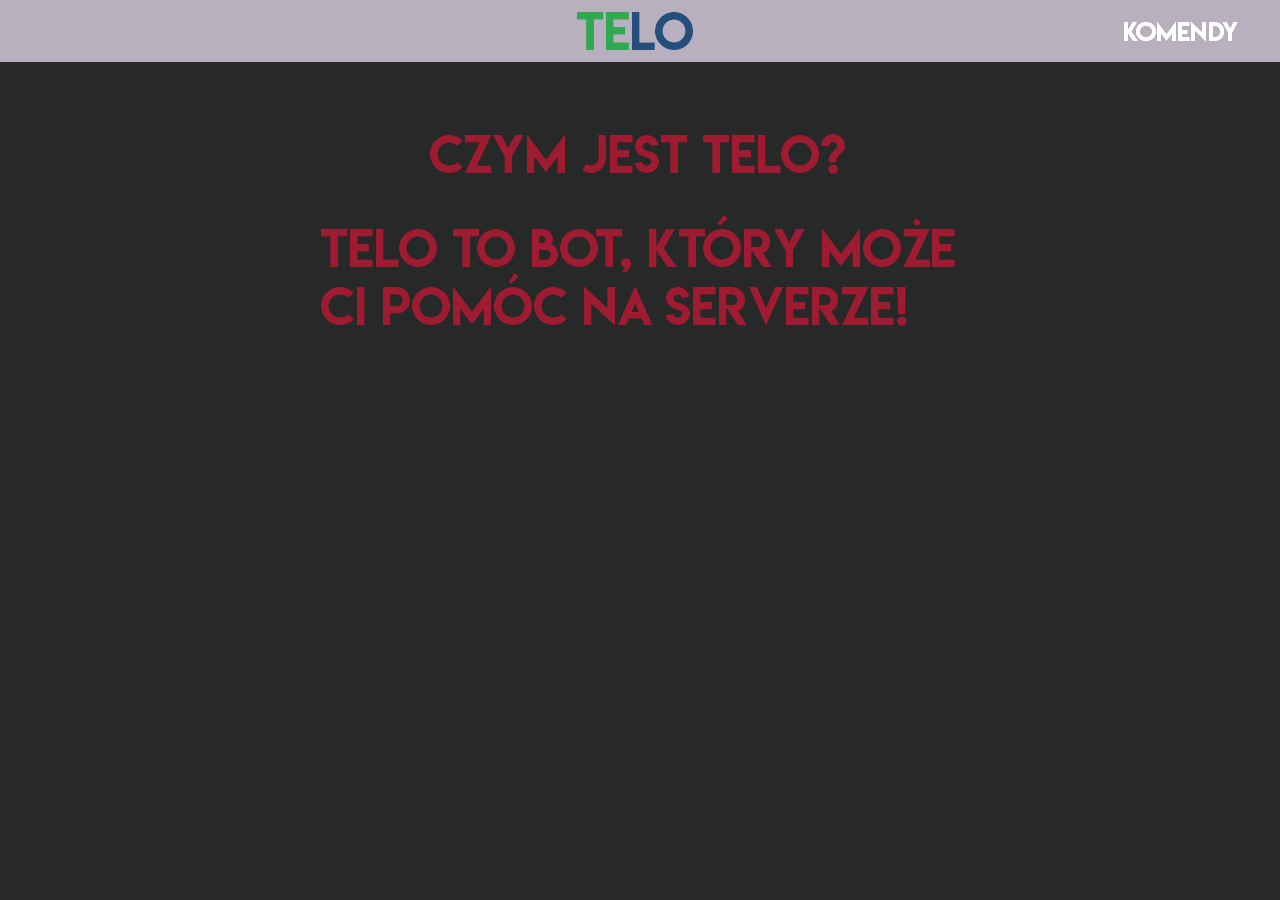
<file: index.html>
<!DOCTYPE html>
<html class="nojs html css_verticalspacer" lang="pl-PL">
 <head>

  <meta http-equiv="Content-type" content="text/html;charset=UTF-8"/>
  <meta name="generator" content="2018.1.0.386"/>
  <meta name="viewport" content="width=device-width, initial-scale=1.0"/>
  
  <script type="text/javascript">
   // Update the 'nojs'/'js' class on the html node
document.documentElement.className = document.documentElement.className.replace(/\bnojs\b/g, 'js');

// Check that all required assets are uploaded and up-to-date
if(typeof Muse == "undefined") window.Muse = {}; window.Muse.assets = {"required":["museutils.js", "museconfig.js", "jquery.watch.js", "require.js", "index.css"], "outOfDate":[]};
</script>
  
  <title>Telo</title>
  <!-- CSS -->
  <link rel="stylesheet" type="text/css" href="css/site_global.css?crc=444006867"/>
  <link rel="stylesheet" type="text/css" href="css/index.css?crc=187622469" id="pagesheet"/>
   </head>
 <body>

  <div class="clearfix borderbox" id="page"><!-- group -->
   <div class="clearfix grpelem" id="ppu201"><!-- column -->
    <div class="clearfix colelem" id="pu201"><!-- group -->
     <div class="browser_width grpelem" id="u201-bw">
      <div id="u201"><!-- simple frame --></div>
     </div>
     <a class="nonblock nontext" id="u204" href="komendy.html"><!-- state-based BG images --><div id="u204_states"><img alt="Komendy" src="images/blank.gif?crc=4208392903"/><div class="fluid_height_spacer"></div></div></a>
    </div>
    <img class="colelem" id="u192-4" alt="Czym jest Telo?" src="images/u192-4.png?crc=330652809" data-image-width="422"/><!-- rasterized frame -->
    <div class="clearfix colelem" id="pu195-4"><!-- group -->
     <img class="grpelem" id="u195-4" alt="Telo to bot, który może ci pomóc NA serverze!" src="images/u195-4.png?crc=4185905695" data-image-width="638"/><!-- rasterized frame -->
     <div class="clearfix grpelem" id="u198-3"><!-- content -->
      <p>&nbsp;</p>
     </div>
    </div>
   </div>
   <a class="nonblock nontext MuseLinkActive" id="u188-5" href="index.html"><!-- rasterized frame --><div id="u188-5-wrapper"><img id="u188-5_img" alt="Telo" src="images/u188-5-a.png?crc=405919822" data-image-width="128"/></div></a>
   <div class="verticalspacer" data-offset-top="394" data-content-above-spacer="335" data-content-below-spacer="106" data-sizePolicy="fixed" data-pintopage="page_fixedLeft"></div>
  </div>
  <div class="preload_images">
   <img class="preload" src="images/u204_states-r.png?crc=4031385463" alt=""/>
  </div>
  <!-- Other scripts -->
  <script type="text/javascript">
   // Decide whether to suppress missing file error or not based on preference setting
var suppressMissingFileError = false
</script>
  <script type="text/javascript">
   window.Muse.assets.check=function(c){if(!window.Muse.assets.checked){window.Muse.assets.checked=!0;var b={},d=function(a,b){if(window.getComputedStyle){var c=window.getComputedStyle(a,null);return c&&c.getPropertyValue(b)||c&&c[b]||""}if(document.documentElement.currentStyle)return(c=a.currentStyle)&&c[b]||a.style&&a.style[b]||"";return""},a=function(a){if(a.match(/^rgb/))return a=a.replace(/\s+/g,"").match(/([\d\,]+)/gi)[0].split(","),(parseInt(a[0])<<16)+(parseInt(a[1])<<8)+parseInt(a[2]);if(a.match(/^\#/))return parseInt(a.substr(1),
16);return 0},f=function(f){for(var g=document.getElementsByTagName("link"),j=0;j<g.length;j++)if("text/css"==g[j].type){var l=(g[j].href||"").match(/\/?css\/([\w\-]+\.css)\?crc=(\d+)/);if(!l||!l[1]||!l[2])break;b[l[1]]=l[2]}g=document.createElement("div");g.className="version";g.style.cssText="display:none; width:1px; height:1px;";document.getElementsByTagName("body")[0].appendChild(g);for(j=0;j<Muse.assets.required.length;){var l=Muse.assets.required[j],k=l.match(/([\w\-\.]+)\.(\w+)$/),i=k&&k[1]?
k[1]:null,k=k&&k[2]?k[2]:null;switch(k.toLowerCase()){case "css":i=i.replace(/\W/gi,"_").replace(/^([^a-z])/gi,"_$1");g.className+=" "+i;i=a(d(g,"color"));k=a(d(g,"backgroundColor"));i!=0||k!=0?(Muse.assets.required.splice(j,1),"undefined"!=typeof b[l]&&(i!=b[l]>>>24||k!=(b[l]&16777215))&&Muse.assets.outOfDate.push(l)):j++;g.className="version";break;case "js":j++;break;default:throw Error("Unsupported file type: "+k);}}c?c().jquery!="1.8.3"&&Muse.assets.outOfDate.push("jquery-1.8.3.min.js"):Muse.assets.required.push("jquery-1.8.3.min.js");
g.parentNode.removeChild(g);if(Muse.assets.outOfDate.length||Muse.assets.required.length)g="Brak niektórych plików na serwerze lub niektóre pliki na serwerze są nieprawidłowe. Wyczyść pamięć podręczną przeglądarki i spróbuj ponownie. Jeśli problem nie zniknie, skontaktuj się z autorem witryny.",f&&Muse.assets.outOfDate.length&&(g+="\nOut of date: "+Muse.assets.outOfDate.join(",")),f&&Muse.assets.required.length&&(g+="\nMissing: "+Muse.assets.required.join(",")),suppressMissingFileError?(g+="\nUse SuppressMissingFileError key in AppPrefs.xml to show missing file error pop up.",console.log(g)):alert(g)};location&&location.search&&location.search.match&&location.search.match(/muse_debug/gi)?
setTimeout(function(){f(!0)},5E3):f()}};
var muse_init=function(){require.config({baseUrl:""});require(["jquery","museutils","whatinput","jquery.watch"],function(c){var $ = c;$(document).ready(function(){try{
window.Muse.assets.check($);/* body */
Muse.Utils.transformMarkupToFixBrowserProblemsPreInit();/* body */
Muse.Utils.prepHyperlinks(true);/* body */
Muse.Utils.resizeHeight('.browser_width');/* resize height */
Muse.Utils.requestAnimationFrame(function() { $('body').addClass('initialized'); });/* mark body as initialized */
Muse.Utils.makeButtonsVisibleAfterSettingMinWidth();/* body */
Muse.Utils.fullPage('#page');/* 100% height page */
Muse.Utils.showWidgetsWhenReady();/* body */
Muse.Utils.transformMarkupToFixBrowserProblems();/* body */
}catch(b){if(b&&"function"==typeof b.notify?b.notify():Muse.Assert.fail("Error calling selector function: "+b),false)throw b;}})})};

</script>
  <!-- RequireJS script -->
  <script src="scripts/require.js?crc=7928878" type="text/javascript" async data-main="scripts/museconfig.js?crc=4286661555" onload="if (requirejs) requirejs.onError = function(requireType, requireModule) { if (requireType && requireType.toString && requireType.toString().indexOf && 0 <= requireType.toString().indexOf('#scripterror')) window.Muse.assets.check(); }" onerror="window.Muse.assets.check();"></script>
   </body>
</html>
</file>
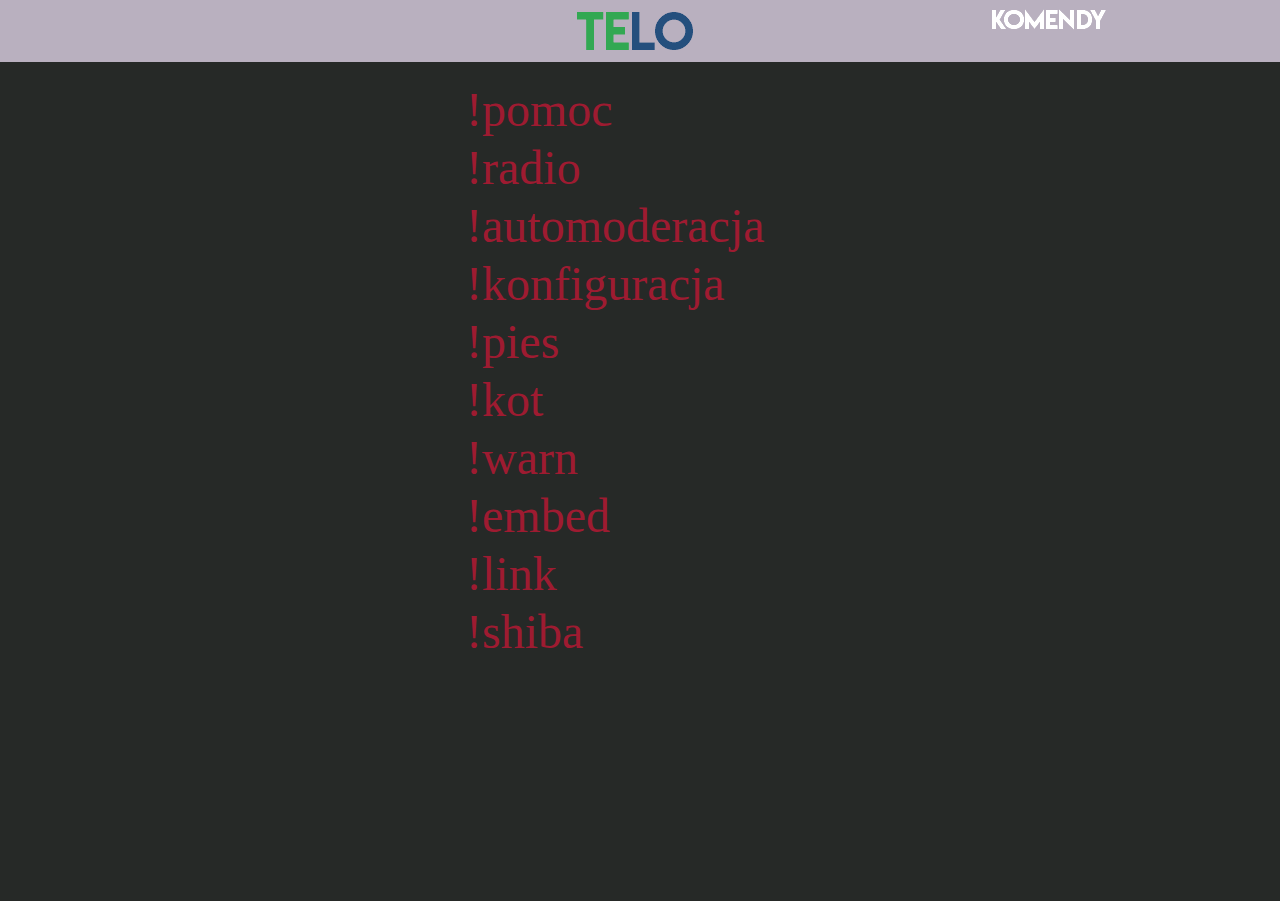
<file: komendy.html>
<!DOCTYPE html>
<html class="nojs html css_verticalspacer" lang="pl-PL">
 <head>

  <meta http-equiv="Content-type" content="text/html;charset=UTF-8"/>
  <meta name="generator" content="2018.1.0.386"/>
  <meta name="viewport" content="width=device-width, initial-scale=1.0"/>
  
  <script type="text/javascript">
   // Update the 'nojs'/'js' class on the html node
document.documentElement.className = document.documentElement.className.replace(/\bnojs\b/g, 'js');

// Check that all required assets are uploaded and up-to-date
if(typeof Muse == "undefined") window.Muse = {}; window.Muse.assets = {"required":["museutils.js", "museconfig.js", "jquery.watch.js", "require.js", "komendy.css"], "outOfDate":[]};
</script>
  
  <title>Komendy</title>
  <!-- CSS -->
  <link rel="stylesheet" type="text/css" href="css/site_global.css?crc=444006867"/>
  <link rel="stylesheet" type="text/css" href="css/komendy.css?crc=255078110" id="pagesheet"/>
   </head>
 <body>

  <div class="clearfix borderbox" id="page"><!-- column -->
   <div class="browser_width colelem" id="u263-bw">
    <div id="u263"><!-- group -->
     <div class="clearfix" id="u263_align_to_page">
      <a class="nonblock nontext grpelem" id="u269-5" href="index.html" data-sizePolicy="fluidWidth" data-pintopage="page_fixedCenter"><!-- rasterized frame --><img id="u269-5_img" alt="Telo" src="images/u269-5.png?crc=405919822" data-image-width="128"/></a>
      <a class="nonblock nontext MuseLinkActive grpelem" id="u264-4" href="komendy.html" data-sizePolicy="fluidWidth" data-pintopage="page_fixedRight"><!-- rasterized frame --><img id="u264-4_img" alt="Komendy" src="images/u264-4-a.png?crc=434953215" data-image-width="129"/></a>
     </div>
    </div>
   </div>
   <div class="clearfix colelem" id="u265-23" data-sizePolicy="fluidWidth" data-pintopage="page_fixedCenter"><!-- content -->
    <p><span id="u265">!pomoc</span></p>
    <p><span id="u265-6">!radio<br/>!automoderacja</span></p>
    <p><span id="u265-8">!konfiguracja</span></p>
    <p><span id="u265-10">!pies</span></p>
    <p><span id="u265-12">!kot</span></p>
    <p><span id="u265-14">!warn</span></p>
    <p><span id="u265-16">!embed</span></p>
    <p><span id="u265-18">!link</span></p>
    <p><span id="u265-20">!shiba</span></p>
   </div>
   <div class="clearfix colelem" id="u262-3"><!-- content -->
    <p>&nbsp;</p>
   </div>
   <div class="verticalspacer" data-offset-top="798" data-content-above-spacer="798" data-content-below-spacer="61" data-sizePolicy="fixed" data-pintopage="page_fixedLeft"></div>
  </div>
  <!-- Other scripts -->
  <script type="text/javascript">
   // Decide whether to suppress missing file error or not based on preference setting
var suppressMissingFileError = false
</script>
  <script type="text/javascript">
   window.Muse.assets.check=function(c){if(!window.Muse.assets.checked){window.Muse.assets.checked=!0;var b={},d=function(a,b){if(window.getComputedStyle){var c=window.getComputedStyle(a,null);return c&&c.getPropertyValue(b)||c&&c[b]||""}if(document.documentElement.currentStyle)return(c=a.currentStyle)&&c[b]||a.style&&a.style[b]||"";return""},a=function(a){if(a.match(/^rgb/))return a=a.replace(/\s+/g,"").match(/([\d\,]+)/gi)[0].split(","),(parseInt(a[0])<<16)+(parseInt(a[1])<<8)+parseInt(a[2]);if(a.match(/^\#/))return parseInt(a.substr(1),
16);return 0},f=function(f){for(var g=document.getElementsByTagName("link"),j=0;j<g.length;j++)if("text/css"==g[j].type){var l=(g[j].href||"").match(/\/?css\/([\w\-]+\.css)\?crc=(\d+)/);if(!l||!l[1]||!l[2])break;b[l[1]]=l[2]}g=document.createElement("div");g.className="version";g.style.cssText="display:none; width:1px; height:1px;";document.getElementsByTagName("body")[0].appendChild(g);for(j=0;j<Muse.assets.required.length;){var l=Muse.assets.required[j],k=l.match(/([\w\-\.]+)\.(\w+)$/),i=k&&k[1]?
k[1]:null,k=k&&k[2]?k[2]:null;switch(k.toLowerCase()){case "css":i=i.replace(/\W/gi,"_").replace(/^([^a-z])/gi,"_$1");g.className+=" "+i;i=a(d(g,"color"));k=a(d(g,"backgroundColor"));i!=0||k!=0?(Muse.assets.required.splice(j,1),"undefined"!=typeof b[l]&&(i!=b[l]>>>24||k!=(b[l]&16777215))&&Muse.assets.outOfDate.push(l)):j++;g.className="version";break;case "js":j++;break;default:throw Error("Unsupported file type: "+k);}}c?c().jquery!="1.8.3"&&Muse.assets.outOfDate.push("jquery-1.8.3.min.js"):Muse.assets.required.push("jquery-1.8.3.min.js");
g.parentNode.removeChild(g);if(Muse.assets.outOfDate.length||Muse.assets.required.length)g="Brak niektórych plików na serwerze lub niektóre pliki na serwerze są nieprawidłowe. Wyczyść pamięć podręczną przeglądarki i spróbuj ponownie. Jeśli problem nie zniknie, skontaktuj się z autorem witryny.",f&&Muse.assets.outOfDate.length&&(g+="\nOut of date: "+Muse.assets.outOfDate.join(",")),f&&Muse.assets.required.length&&(g+="\nMissing: "+Muse.assets.required.join(",")),suppressMissingFileError?(g+="\nUse SuppressMissingFileError key in AppPrefs.xml to show missing file error pop up.",console.log(g)):alert(g)};location&&location.search&&location.search.match&&location.search.match(/muse_debug/gi)?
setTimeout(function(){f(!0)},5E3):f()}};
var muse_init=function(){require.config({baseUrl:""});require(["jquery","museutils","whatinput","jquery.watch"],function(c){var $ = c;$(document).ready(function(){try{
window.Muse.assets.check($);/* body */
Muse.Utils.transformMarkupToFixBrowserProblemsPreInit();/* body */
Muse.Utils.prepHyperlinks(true);/* body */
Muse.Utils.resizeHeight('.browser_width');/* resize height */
Muse.Utils.requestAnimationFrame(function() { $('body').addClass('initialized'); });/* mark body as initialized */
Muse.Utils.makeButtonsVisibleAfterSettingMinWidth();/* body */
Muse.Utils.fullPage('#page');/* 100% height page */
Muse.Utils.showWidgetsWhenReady();/* body */
Muse.Utils.transformMarkupToFixBrowserProblems();/* body */
}catch(b){if(b&&"function"==typeof b.notify?b.notify():Muse.Assert.fail("Error calling selector function: "+b),false)throw b;}})})};

</script>
  <!-- RequireJS script -->
  <script src="scripts/require.js?crc=7928878" type="text/javascript" async data-main="scripts/museconfig.js?crc=4286661555" onload="if (requirejs) requirejs.onError = function(requireType, requireModule) { if (requireType && requireType.toString && requireType.toString().indexOf && 0 <= requireType.toString().indexOf('#scripterror')) window.Muse.assets.check(); }" onerror="window.Muse.assets.check();"></script>
   </body>
</html>
</file>
<file: css/site_global.css>
html{min-height:100%;min-width:100%;-ms-text-size-adjust:none;}body,div,dl,dt,dd,ul,ol,li,nav,h1,h2,h3,h4,h5,h6,pre,code,form,fieldset,legend,input,button,textarea,p,blockquote,th,td,a{margin:0px;padding:0px;border-width:0px;border-style:solid;border-color:transparent;-webkit-transform-origin:left top;-ms-transform-origin:left top;-o-transform-origin:left top;transform-origin:left top;background-repeat:no-repeat;}button.submit-btn{-moz-box-sizing:content-box;-webkit-box-sizing:content-box;box-sizing:content-box;}.transition{-webkit-transition-property:background-image,background-position,background-color,border-color,border-radius,color,font-size,font-style,font-weight,letter-spacing,line-height,text-align,box-shadow,text-shadow,opacity;transition-property:background-image,background-position,background-color,border-color,border-radius,color,font-size,font-style,font-weight,letter-spacing,line-height,text-align,box-shadow,text-shadow,opacity;}.transition *{-webkit-transition:inherit;transition:inherit;}table{border-collapse:collapse;border-spacing:0px;}fieldset,img{border:0px;border-style:solid;-webkit-transform-origin:left top;-ms-transform-origin:left top;-o-transform-origin:left top;transform-origin:left top;}address,caption,cite,code,dfn,em,strong,th,var,optgroup{font-style:inherit;font-weight:inherit;}del,ins{text-decoration:none;}li{list-style:none;}caption,th{text-align:left;}h1,h2,h3,h4,h5,h6{font-size:100%;font-weight:inherit;}input,button,textarea,select,optgroup,option{font-family:inherit;font-size:inherit;font-style:inherit;font-weight:inherit;}.form-grp input,.form-grp textarea{-webkit-appearance:none;-webkit-border-radius:0;}body{font-family:Arial, Helvetica Neue, Helvetica, sans-serif;text-align:left;font-size:14px;line-height:17px;word-wrap:break-word;text-rendering:optimizeLegibility;-moz-font-feature-settings:'liga';-ms-font-feature-settings:'liga';-webkit-font-feature-settings:'liga';font-feature-settings:'liga';}a:link{color:#0000FF;text-decoration:underline;}a:visited{color:#800080;text-decoration:underline;}a:hover{color:#0000FF;text-decoration:underline;}a:active{color:#EE0000;text-decoration:underline;}a.nontext{color:black;text-decoration:none;font-style:normal;font-weight:normal;}.normal_text{color:#000000;direction:ltr;font-family:Arial, Helvetica Neue, Helvetica, sans-serif;font-size:14px;font-style:normal;font-weight:normal;letter-spacing:0px;line-height:17px;text-align:left;text-decoration:none;text-indent:0px;text-transform:none;vertical-align:0px;padding:0px;}.list0 li:before{position:absolute;right:100%;letter-spacing:0px;text-decoration:none;font-weight:normal;font-style:normal;}.rtl-list li:before{right:auto;left:100%;}.nls-None > li:before,.nls-None .list3 > li:before,.nls-None .list6 > li:before{margin-right:6px;content:'•';}.nls-None .list1 > li:before,.nls-None .list4 > li:before,.nls-None .list7 > li:before{margin-right:6px;content:'○';}.nls-None,.nls-None .list1,.nls-None .list2,.nls-None .list3,.nls-None .list4,.nls-None .list5,.nls-None .list6,.nls-None .list7,.nls-None .list8{padding-left:34px;}.nls-None.rtl-list,.nls-None .list1.rtl-list,.nls-None .list2.rtl-list,.nls-None .list3.rtl-list,.nls-None .list4.rtl-list,.nls-None .list5.rtl-list,.nls-None .list6.rtl-list,.nls-None .list7.rtl-list,.nls-None .list8.rtl-list{padding-left:0px;padding-right:34px;}.nls-None .list2 > li:before,.nls-None .list5 > li:before,.nls-None .list8 > li:before{margin-right:6px;content:'-';}.nls-None.rtl-list > li:before,.nls-None .list1.rtl-list > li:before,.nls-None .list2.rtl-list > li:before,.nls-None .list3.rtl-list > li:before,.nls-None .list4.rtl-list > li:before,.nls-None .list5.rtl-list > li:before,.nls-None .list6.rtl-list > li:before,.nls-None .list7.rtl-list > li:before,.nls-None .list8.rtl-list > li:before{margin-right:0px;margin-left:6px;}.TabbedPanelsTab{white-space:nowrap;}.MenuBar .MenuBarView,.MenuBar .SubMenuView{display:block;list-style:none;}.MenuBar .SubMenu{display:none;position:absolute;}.NoWrap{white-space:nowrap;word-wrap:normal;}.rootelem{margin-left:auto;margin-right:auto;}.colelem{display:inline;float:left;clear:both;}.clearfix:after{content:"\0020";visibility:hidden;display:block;height:0px;clear:both;}*:first-child+html .clearfix{zoom:1;}.clip_frame{overflow:hidden;}.popup_anchor{position:relative;width:0px;height:0px;}.allow_click_through *{pointer-events:auto;}.popup_element{z-index:100000;}.svg{display:block;vertical-align:top;}span.wrap{content:'';clear:left;display:block;}span.actAsInlineDiv{display:inline-block;}.position_content,.excludeFromNormalFlow{float:left;}.preload_images{position:absolute;overflow:hidden;left:-9999px;top:-9999px;height:1px;width:1px;}.preload{height:1px;width:1px;}.animateStates{-webkit-transition:0.3s ease-in-out;-moz-transition:0.3s ease-in-out;-o-transition:0.3s ease-in-out;transition:0.3s ease-in-out;}[data-whatinput="mouse"] *:focus,[data-whatinput="touch"] *:focus,input:focus,textarea:focus{outline:none;}textarea{resize:none;overflow:auto;}.allow_click_through,.fld-prompt{pointer-events:none;}.wrapped-input{position:absolute;top:0px;left:0px;background:transparent;border:none;}.submit-btn{z-index:50000;cursor:pointer;}.anchor_item{width:22px;height:18px;}.MenuBar .SubMenuVisible,.MenuBarVertical .SubMenuVisible,.MenuBar .SubMenu .SubMenuVisible,.popup_element.Active,span.actAsPara,.actAsDiv,a.nonblock.nontext,img.block{display:block;}.widget_invisible,.js .invi,.js .mse_pre_init{visibility:hidden;}.ose_ei{visibility:hidden;z-index:0;}.no_vert_scroll{overflow-y:hidden;}.always_vert_scroll{overflow-y:scroll;}.always_horz_scroll{overflow-x:scroll;}.fullscreen{overflow:hidden;left:0px;top:0px;position:fixed;height:100%;width:100%;-moz-box-sizing:border-box;-webkit-box-sizing:border-box;-ms-box-sizing:border-box;box-sizing:border-box;}.fullwidth{position:absolute;}.borderbox{-moz-box-sizing:border-box;-webkit-box-sizing:border-box;-ms-box-sizing:border-box;box-sizing:border-box;}.scroll_wrapper{position:absolute;overflow:auto;left:0px;right:0px;top:0px;bottom:0px;padding-top:0px;padding-bottom:0px;margin-top:0px;margin-bottom:0px;}.browser_width > *{position:absolute;left:0px;right:0px;}.grpelem,.accordion_wrapper{display:inline;float:left;}.fld-checkbox input[type=checkbox],.fld-radiobutton input[type=radio]{position:absolute;overflow:hidden;clip:rect(0px, 0px, 0px, 0px);height:1px;width:1px;margin:-1px;padding:0px;border:0px;}.fld-checkbox input[type=checkbox] + label,.fld-radiobutton input[type=radio] + label{display:inline-block;background-repeat:no-repeat;cursor:pointer;float:left;width:100%;height:100%;}.pointer_cursor,.fld-recaptcha-mode,.fld-recaptcha-refresh,.fld-recaptcha-help{cursor:pointer;}p,h1,h2,h3,h4,h5,h6,ol,ul,span.actAsPara{max-height:1000000px;}.superscript{vertical-align:super;font-size:66%;line-height:0px;}.subscript{vertical-align:sub;font-size:66%;line-height:0px;}.horizontalSlideShow{-ms-touch-action:pan-y;touch-action:pan-y;}.verticalSlideShow{-ms-touch-action:pan-x;touch-action:pan-x;}.colelem100,.verticalspacer{clear:both;}.list0 li,.MenuBar .MenuItemContainer,.SlideShowContentPanel .fullscreen img,.css_verticalspacer .verticalspacer{position:relative;}.popup_element.Inactive,.js .disn,.js .an_invi,.hidden,.breakpoint{display:none;}#muse_css_mq{position:absolute;display:none;background-color:#FFFFFE;}.fluid_height_spacer{width:0.01px;}.muse_check_css{display:none;position:fixed;}@media screen and (-webkit-min-device-pixel-ratio:0){body{text-rendering:auto;}}
</file>
<file: css/index.css>
.version.index{color:#00000B;background-color:#2EE445;}#muse_css_mq{background-color:#FFFFFF;}#page{z-index:1;min-height:438px;background-image:none;border-width:0px;border-color:#000000;background-color:transparent;padding-bottom:62px;width:100%;max-width:960px;margin-left:auto;margin-right:auto;}#ppu201{z-index:0;height:335px;margin-right:-10000px;width:100%;}#pu201{z-index:13;height:62px;width:100%;left:0px;margin-left:0px;}#u201{z-index:13;height:62px;background-color:#B9B0BF;}.js body{visibility:hidden;}.js body.initialized{visibility:visible;}#u201-bw{z-index:13;height:62px;}#u204{z-index:15;vertical-align:top;position:fixed;top:6px;right:28px;width:13.44%;max-width:129px;}#u204_states{float:left;width:100%;max-width:129px;background:transparent url("../images/u204_states.png?crc=434953215") no-repeat center;background-size:100%;}#u204_states .fluid_height_spacer{padding-bottom:26.356589147286826%;}#u204:hover #u204_states{background:transparent url("../images/u204_states-r.png?crc=4031385463") no-repeat center;background-size:100%;}#u192-4{z-index:2;display:block;vertical-align:top;margin-top:63px;position:relative;width:43.96%;margin-left:28.03%;left:0px;}#pu195-4{z-index:6;margin-top:31px;width:81.57%;}#u195-4{z-index:6;display:block;vertical-align:top;position:relative;margin-right:-10000px;margin-top:-4px;width:81.49%;margin-left:20.57%;left:-1px;}#u198-3{z-index:10;min-height:6px;background-color:transparent;position:relative;margin-right:-10000px;margin-top:45px;width:3.2%;left:96.81%;margin-left:20.57%;}#u188-5{position:relative;left:-50%;margin-left:64px;width:13.34%;max-width:128px;}#u188-5_img{display:block;vertical-align:top;width:100%;}#u188-5-wrapper{position:fixed;top:2px;z-index:17;left:50%;margin-left:-64px;width:13.34%;max-width:128px;}.css_verticalspacer .verticalspacer{height:calc(100vh - 441px);}.html{background-color:#262927;}body{position:relative;min-width:320px;}
</file>
<file: css/komendy.css>
.version.komendy{color:#00000F;background-color:#342EDE;}#muse_css_mq{background-color:#FFFFFF;}#page{z-index:1;min-height:437.67530899999997px;background-image:none;border-width:0px;border-color:#000000;background-color:transparent;padding-bottom:62.32469100000003px;width:100%;max-width:960px;margin-left:auto;margin-right:auto;}#u263{z-index:28;min-height:60px;background-color:#B9B0BF;padding-bottom:2px;}#u263_align_to_page{margin-left:auto;margin-right:auto;position:relative;max-width:960px;}#u269-5{z-index:33;position:relative;margin-right:-10000px;margin-top:2px;width:13.34%;margin-left:43.34%;left:0px;}#u264-4{z-index:29;position:relative;margin-right:-10000px;margin-top:5px;width:13.44%;margin-left:86.57%;left:0px;}#u269-5_img,#u264-4_img{display:block;vertical-align:top;width:100%;}.js body{visibility:hidden;}.js body.initialized{visibility:visible;}#u263-bw{z-index:28;min-height:60px;}#u265-23{z-index:2;min-height:63px;background-color:transparent;line-height:58px;font-size:48px;color:#9E1B31;font-family:Comic Sans, Comic Sans MS, cursive;margin-top:19px;position:relative;width:36.25%;margin-left:31.88%;left:0px;}#u265,#u265-6,#u265-8,#u265-10,#u265-12,#u265-14,#u265-16,#u265-18,#u265-20{font-family:Comic Sans, Comic Sans MS, cursive;}#u262-3{z-index:25;min-height:6px;background-color:transparent;margin-top:120px;position:relative;width:2.61%;margin-left:95.73%;}.css_verticalspacer .verticalspacer{height:calc(100vh - 859px);}.html{background-color:#262927;}body{position:relative;min-width:320px;}
</file>
